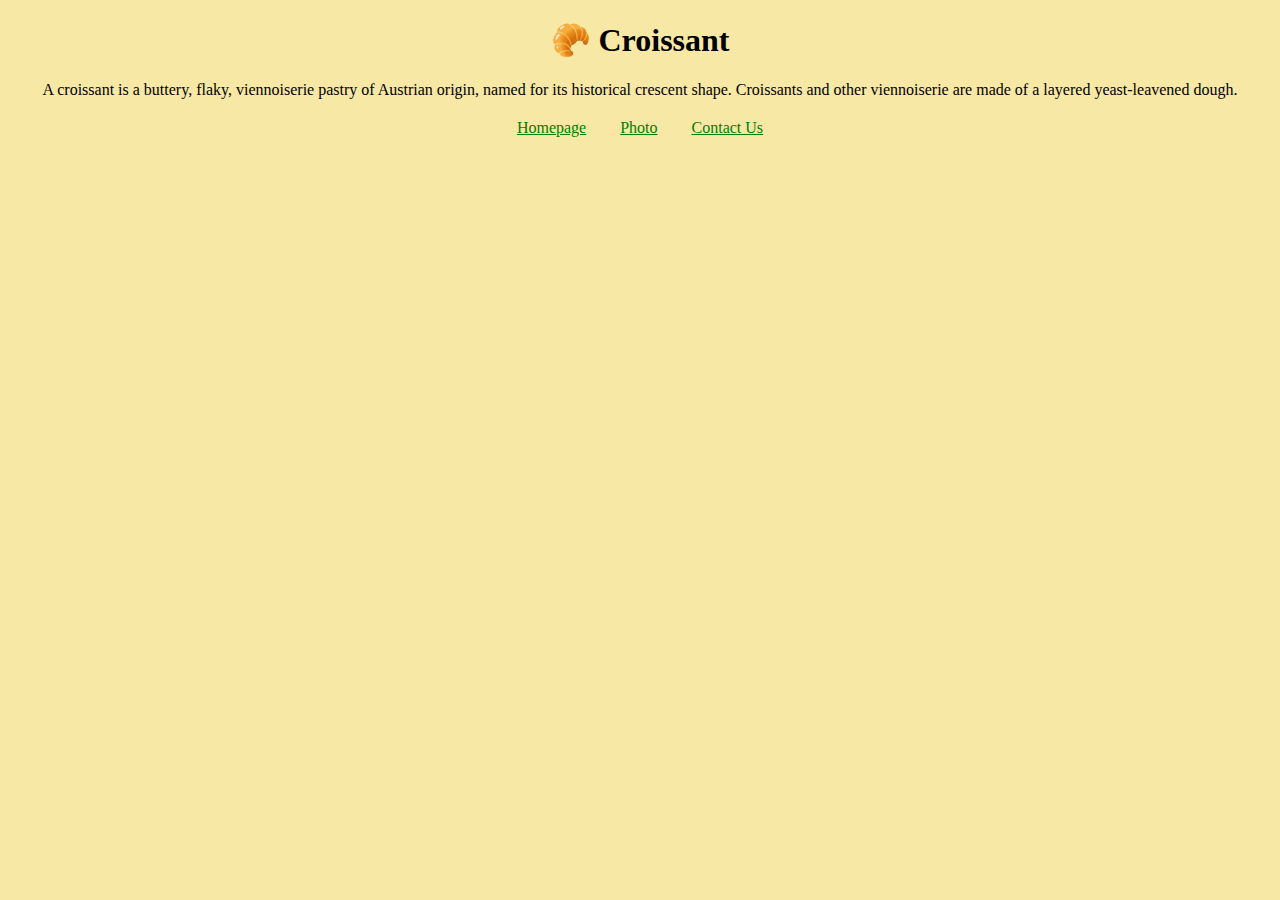
<file: index.html>
<!DOCTYPE html>
<html lang="en">

<head>
    <meta charset="UTF-8">
    <meta name="description" content="The Best Croissant, an online croissant shop that delivers to the US and Canada.">
    <meta http-equiv="X-UA-Compatible" content="IE=edge">
    <meta name="viewport" content="width=device-width, initial-scale=1.0">
    <title>The Best Croissant - Croissant.com.</title>
    <link rel="stylesheet" href="css/style.css">
</head>

<body>
    <h1>🥐 Croissant</h1>

    <p>A croissant is a buttery, flaky, viennoiserie pastry of Austrian origin, named for its historical crescent shape.
        Croissants and other viennoiserie are made of a layered yeast-leavened dough.</p>

    <div class="navigation-links">
        <a href="/index.html">Homepage</a>
        <a href="/photo.html">Photo</a>
        <a href="/contact.html">Contact Us</a>
    </div>
</body>

</html>
</file>
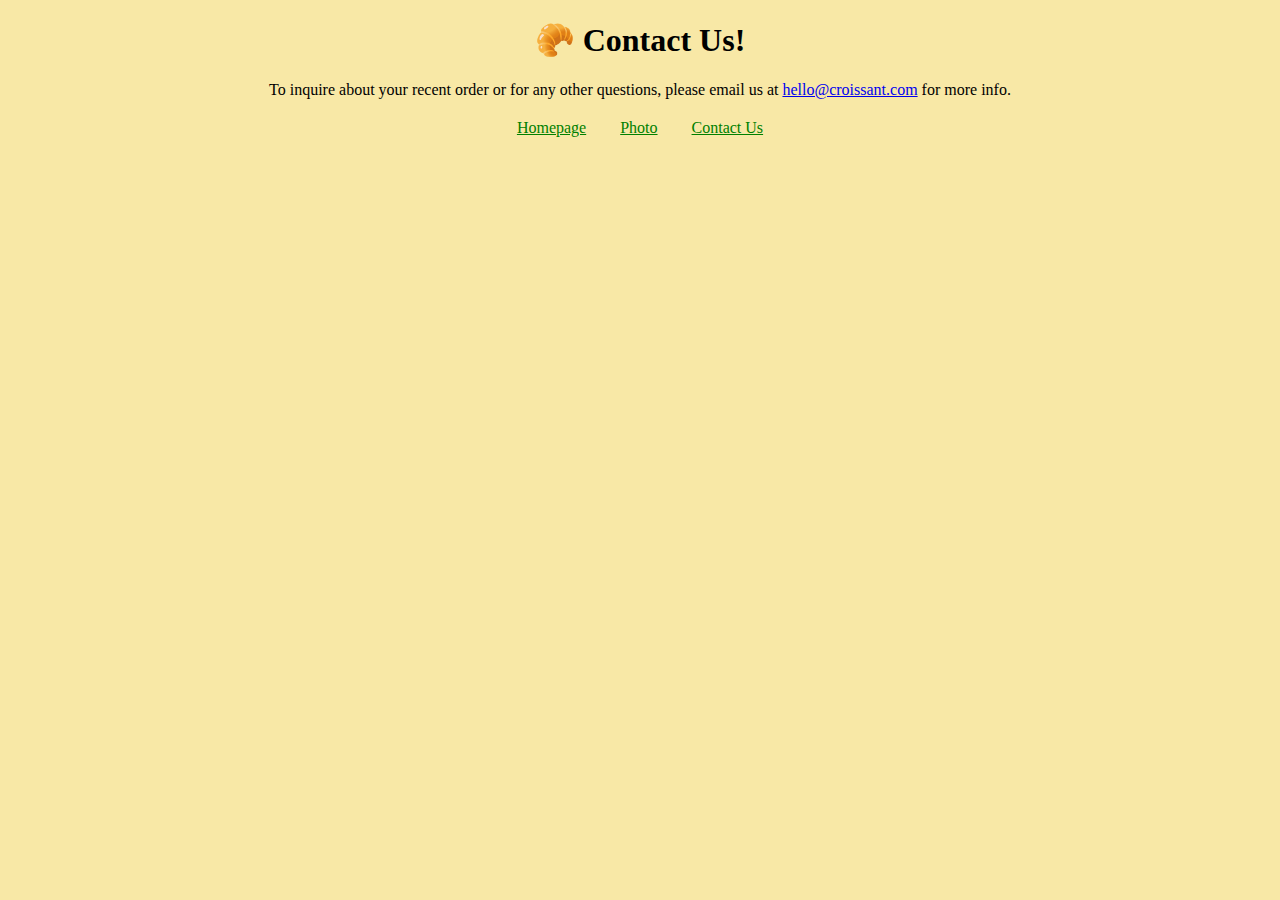
<file: contact.html>
<!DOCTYPE html>
<html lang="en">

<head>
    <meta charset="UTF-8">
    <meta name="description"
        content="Contact us at The Best Croissant about any questions on ordering or your recent order.">
    <meta http-equiv="X-UA-Compatible" content="IE=edge">
    <meta name="viewport" content="width=device-width, initial-scale=1.0">
    <title>Contact Us - Croissant.com</title>
    <link rel="stylesheet" href="css/style.css">
</head>

<body>
    <h1>🥐 Contact Us!</h1>
    <p>To inquire about your recent order or for any other questions, please email us at <a
            href="mailto:hello@croissant.com" title="email contact">hello@croissant.com</a> for
        more info.</p>

    <div class="navigation-links">
        <a href="/index.html">Homepage</a>
        <a href="/photo.html">Photo</a>
        <a href="/contact.html">Contact Us</a>
    </div>
</body>

</html>
</file>
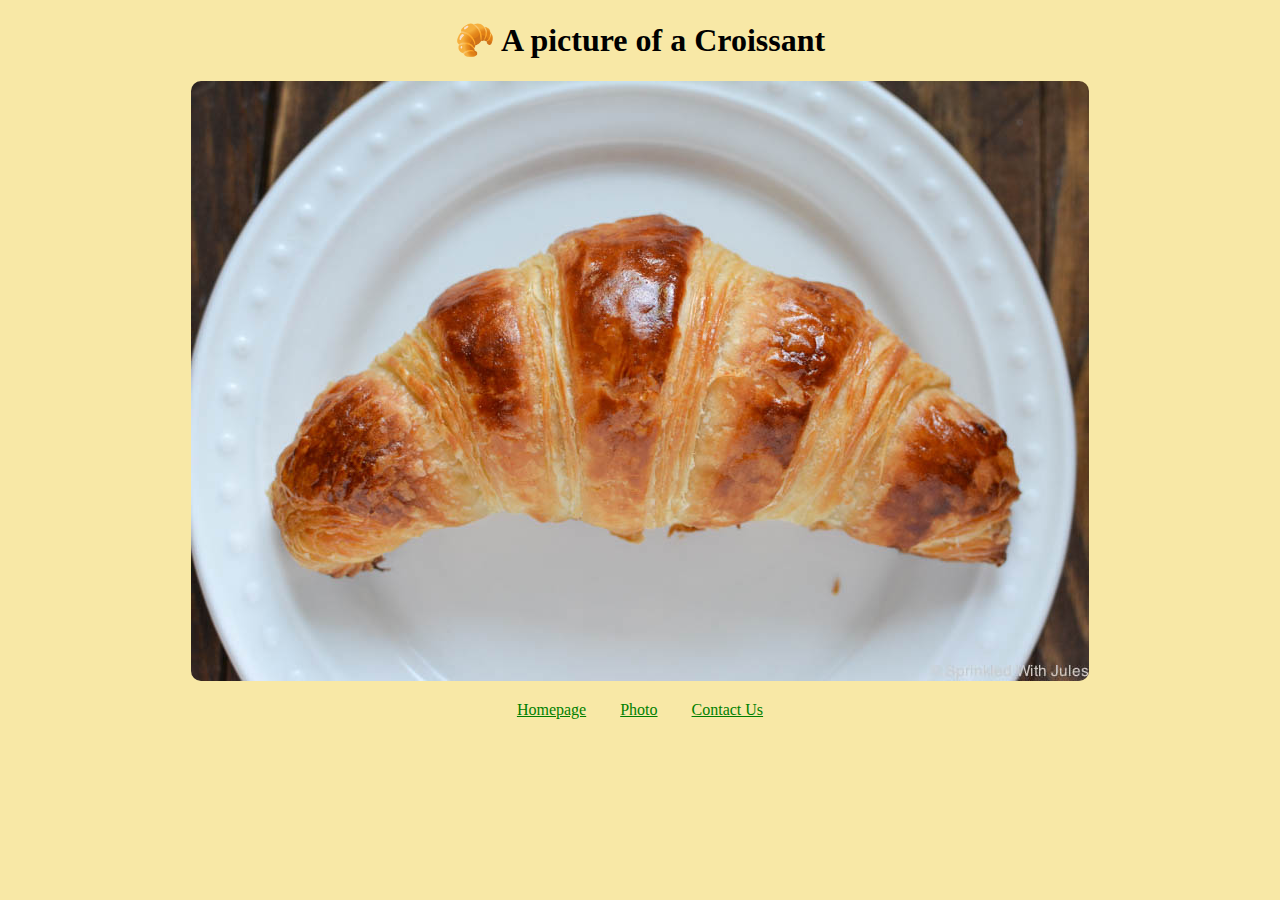
<file: photo.html>
<!DOCTYPE html>
<html lang="en">

<head>
    <meta charset="UTF-8">
    <meta name="description" content="The Best Croissant, an online croissant shop that delivers to the US and Canada.">
    <meta http-equiv="X-UA-Compatible" content="IE=edge">
    <meta name="viewport" content="width=device-width, initial-scale=1.0">
    <title>Croissant Gallery - Croissant.com</title>
    <link rel="stylesheet" href="css/style.css">
</head>

<body>
    <h1>
        <h1>🥐 A picture of a Croissant</h1>

        <img src="/images/croissant.jpg" alt="a picture of a croissant on a white plate" class="gallery-photo">

        <div class="navigation-links">
            <a href="/index.html">Homepage</a>
            <a href="/photo.html">Photo</a>
            <a href="/contact.html">Contact Us</a>
        </div>
</body>

</html>
</file>
<file: css/style.css>
body {
  background: #f8e8a6;
}

h1,
p {
  text-align: center;
}

.navigation-links {
  margin-top: 20px;
  text-align: center;
}

.navigation-links a {
  margin: 0 15px;
  color: green;
}

.gallery-photo {
  display: block;
  margin: 0 auto;
  border-radius: 10px;
}
</file>
